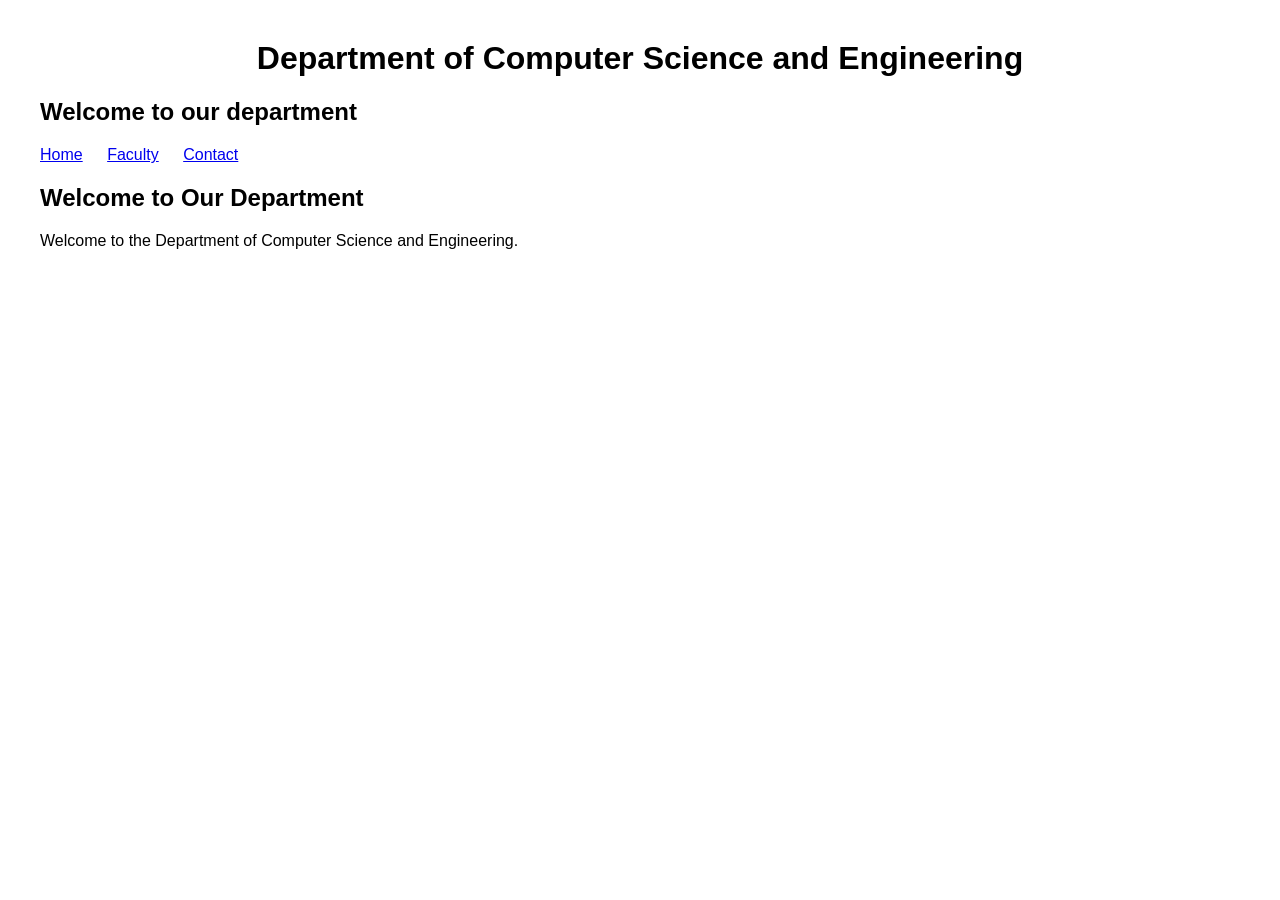
<file: index.html>
<!DOCTYPE html>
<html>
<head>
   <title>CSE Department</title>
   <link rel="stylesheet" href="style.css">
</head>
<body>
   <h1>Department of Computer Science and Engineering</h1>
<h2>Welcome to our department</h2>
   <nav>
       <a href="index.html">Home</a>
       <a href="faculty.html">Faculty</a>
       <a href="contact.html">Contact</a>
   </nav>
   <h2>Welcome to Our Department</h2>
   <p>Welcome to the Department of Computer Science and Engineering.</p>
</body>
</html>
</file>
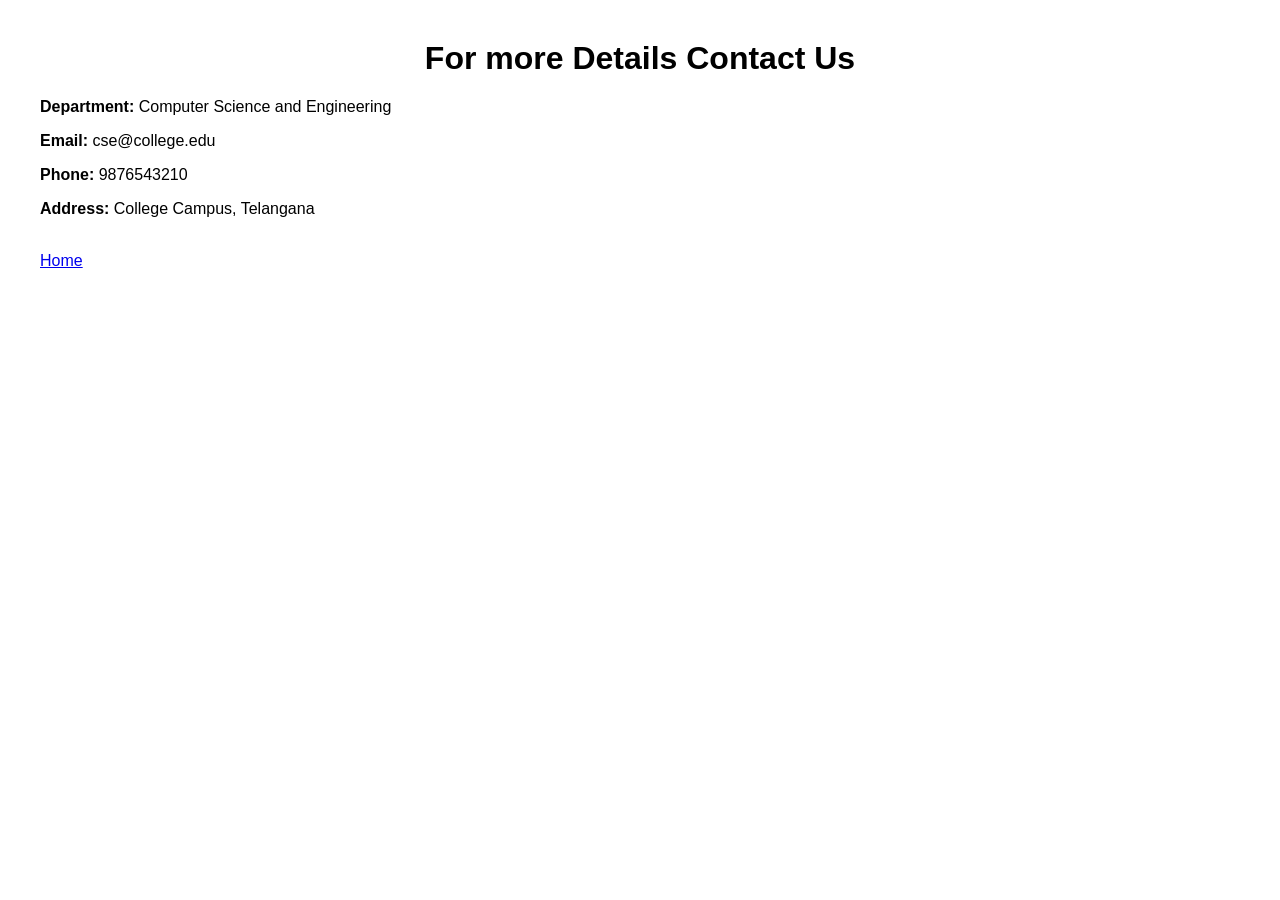
<file: contact.html>
<!DOCTYPE html>
<html>
<head>
   <title>Contact - CSE Department</title>
   <link rel="stylesheet" href="style.css">
</head>
<body>
   <h1>For more Details Contact Us</h1>
   <p><strong>Department:</strong> Computer Science and Engineering</p>
   <p><strong>Email:</strong> cse@college.edu</p>
   <p><strong>Phone:</strong> 9876543210</p>
   <p><strong>Address:</strong> College Campus, Telangana</p>
   <br>
   <a href="index.html">Home</a>
</body>
</html>
</file>
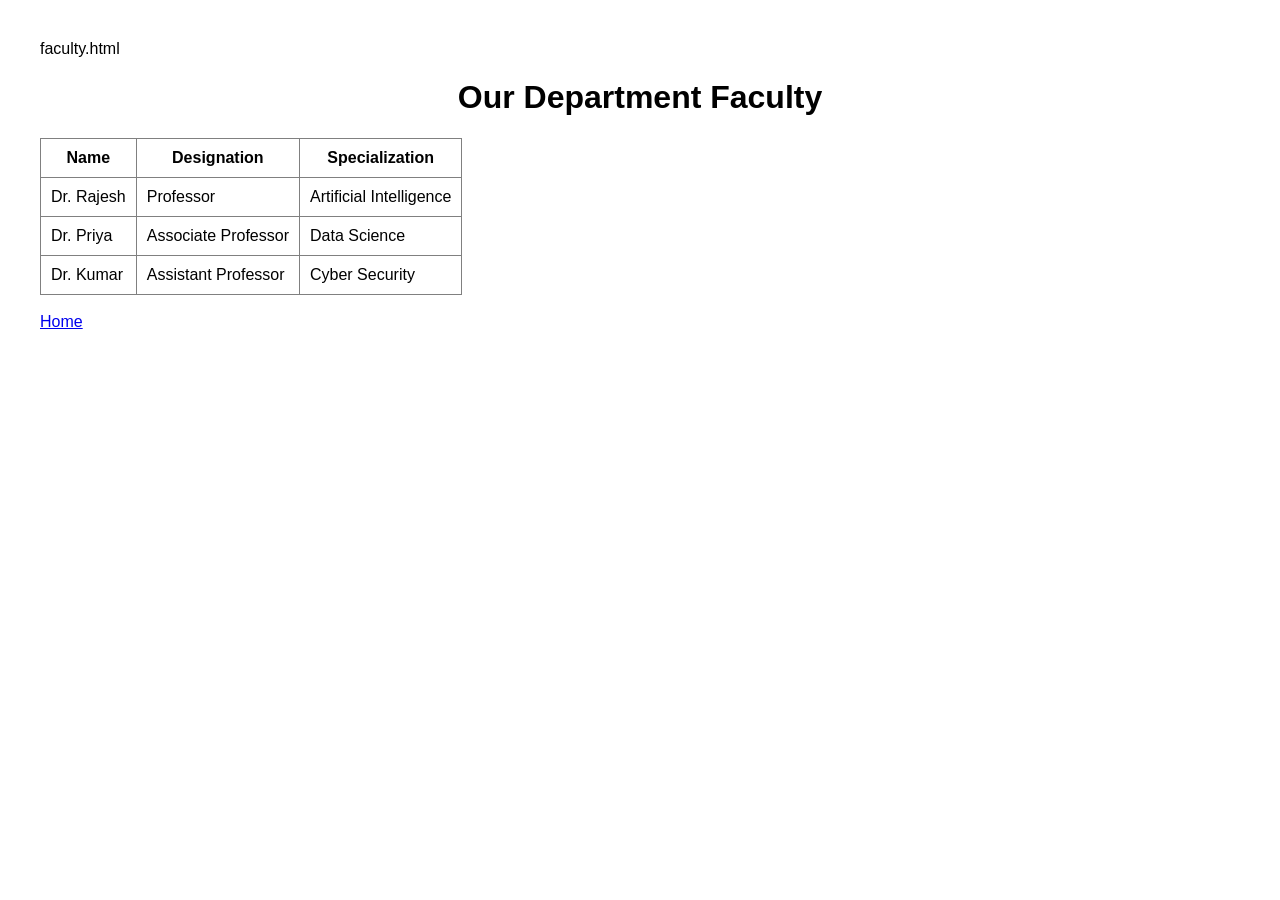
<file: faculty.html>
faculty.html
<!DOCTYPE html>
<html>
<head>
   <title>Faculty - CSE Department</title>
   <link rel="stylesheet" href="style.css">
</head>
<body>
   <h1>Our  Department Faculty</h1>
   <table border="1">
       <tr>
           <th>Name</th>
           <th>Designation</th>
           <th>Specialization</th>
       </tr>
       <tr>
           <td>Dr. Rajesh</td>
           <td>Professor</td>
           <td>Artificial Intelligence</td>
       </tr>
       <tr>
           <td>Dr. Priya</td>
           <td>Associate Professor</td>
           <td>Data Science</td>
       </tr>
       <tr>
           <td>Dr. Kumar</td>
           <td>Assistant Professor</td>
           <td>Cyber Security</td>
       </tr>
   </table>
   <br>
   <a href="index.html">Home</a>
</body>
</html>
</file>
<file: style.css>
body {
   font-family: Arial, sans-serif;
   margin: 40px;
}
h1 {
   text-align: center;
}
nav {
   margin: 20px 0;
}
nav a {
   margin-right: 20px;
}
table {
   border-collapse: collapse;
}
th, td {
   padding: 10px;
}
</file>
